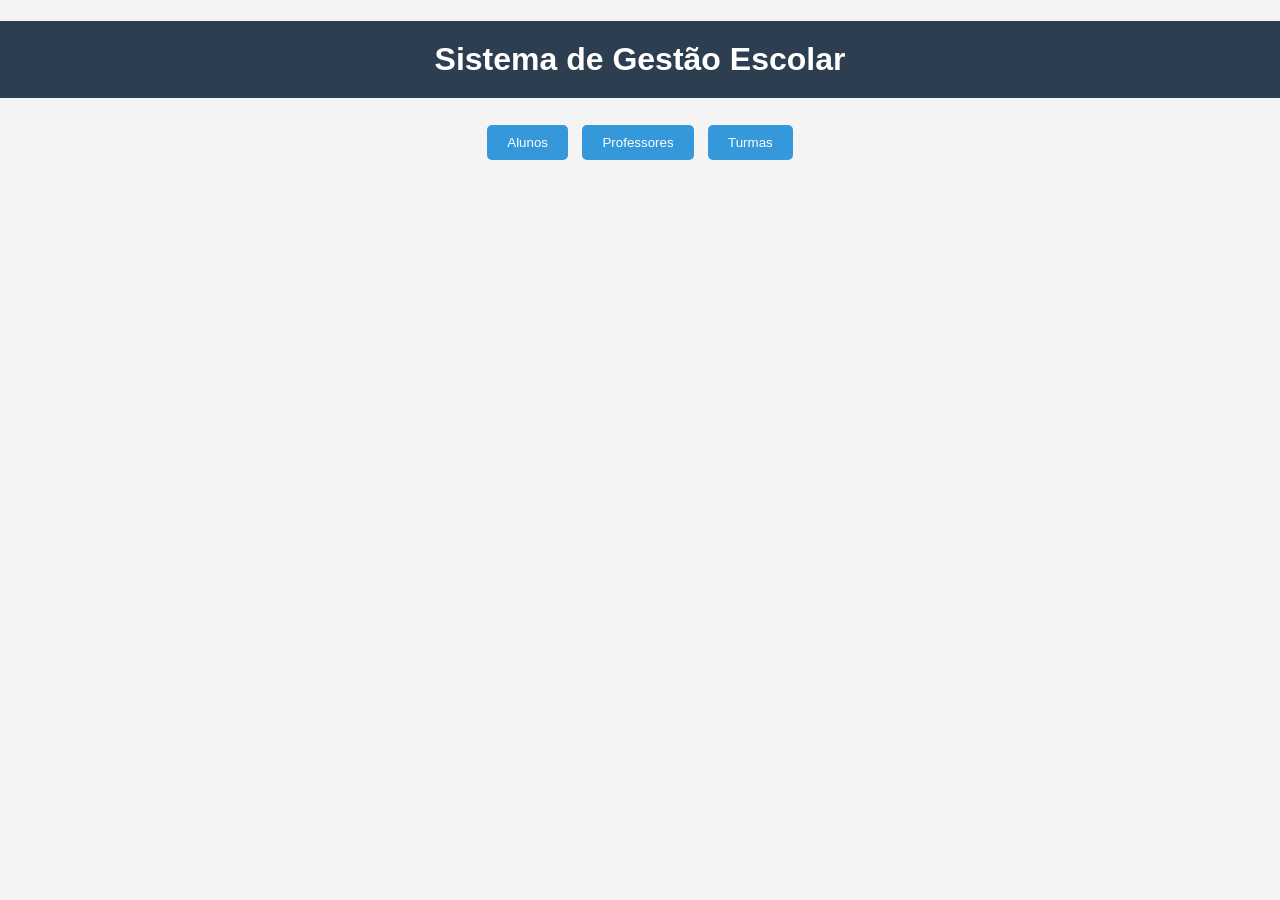
<file: index.html>
<!DOCTYPE html>
<html>
<head>
<meta charset="UTF-8">
<title>Sistema de Gestão Escolar</title>
<link rel="stylesheet" href="style.css">
</head>

<body>

<h1>Sistema de Gestão Escolar</h1>

<div class="menu">
<button onclick="mostrar('alunos')">Alunos</button>
<button onclick="mostrar('professores')">Professores</button>
<button onclick="mostrar('turmas')">Turmas</button>
</div>

<div id="alunos" class="conteudo">
<h2>Cadastro de Alunos</h2>
<input type="text" placeholder="Nome do aluno">
<button>Salvar</button>
</div>

<div id="professores" class="conteudo">
<h2>Cadastro de Professores</h2>
<input type="text" placeholder="Nome do professor">
<button>Salvar</button>
</div>

<div id="turmas" class="conteudo">
<h2>Controle de Turmas</h2>
<input type="text" placeholder="Nome da turma">
<button>Salvar</button>
</div>

<script src="script.js"></script>

</body>
</html>
</file>
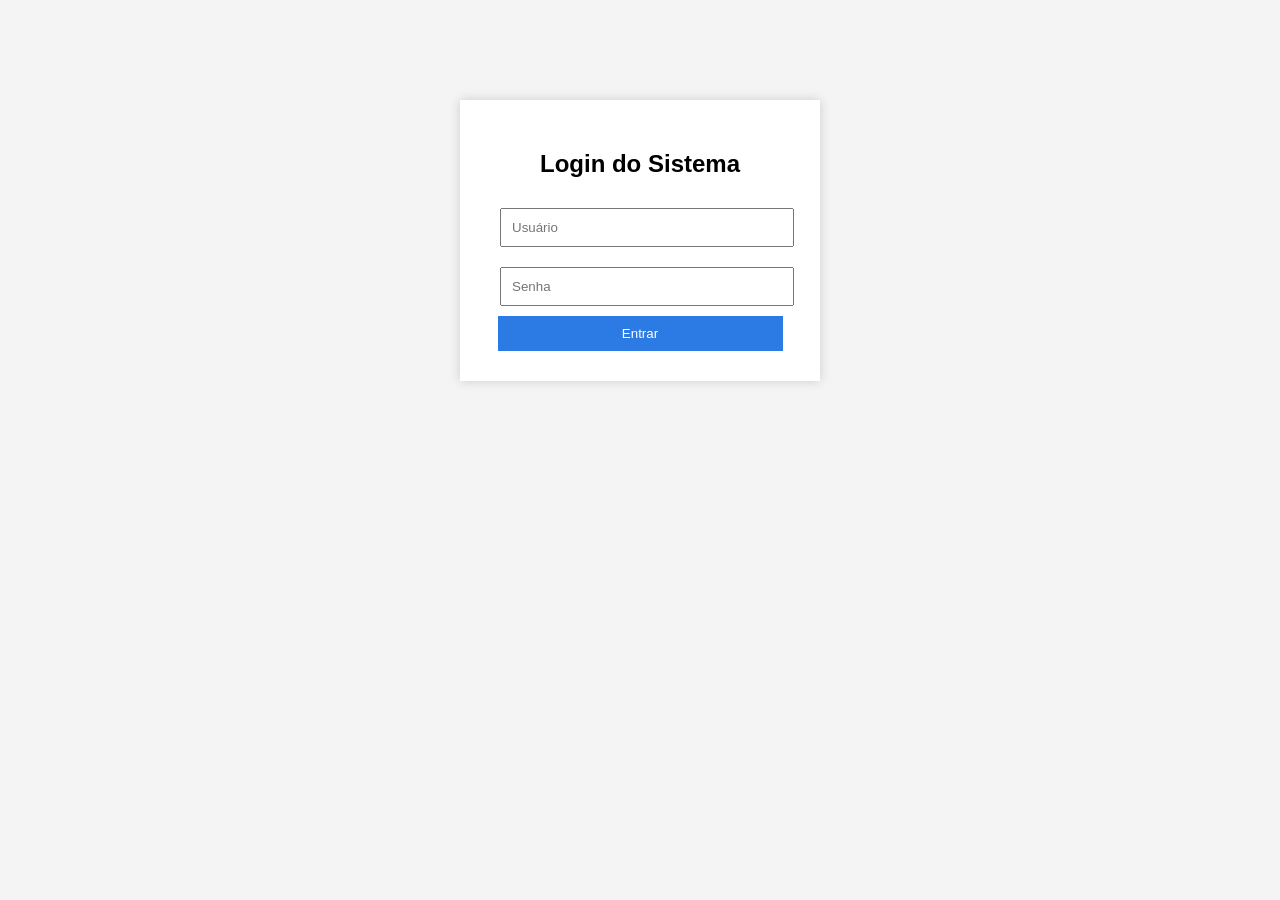
<file: docs/index.html>
<!DOCTYPE html>
<html>
<head>
<title>Sistema Escolar</title>
<style>

body{
font-family: Arial;
background:#f4f4f4;
text-align:center;
}

.login{
margin-top:100px;
background:white;
padding:30px;
width:300px;
margin-left:auto;
margin-right:auto;
box-shadow:0 0 10px #ccc;
}

input{
width:90%;
padding:10px;
margin:10px;
}

button{
padding:10px;
width:95%;
background:#2c7be5;
color:white;
border:none;
}

</style>
</head>

<body>

<div class="login">

<h2>Login do Sistema</h2>

<input type="text" placeholder="Usuário">

<input type="password" placeholder="Senha">

<a href="painel.html">
<button>Entrar</button>
</a>

</div>

</body>
</html>
</file>
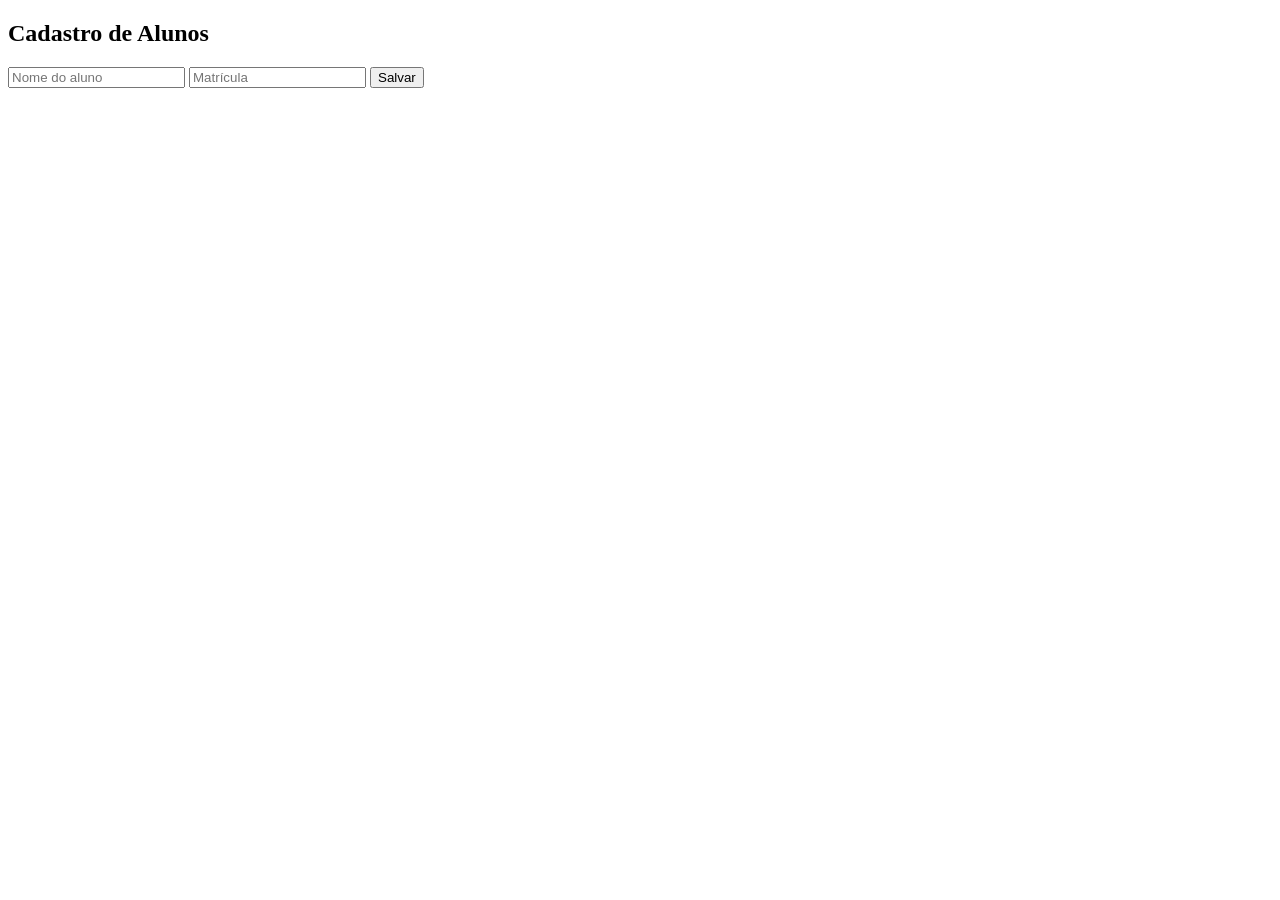
<file: alunos.html>
<!DOCTYPE html>
<html>
<head>
<title>Cadastro de Alunos</title>
</head>

<body>

<h2>Cadastro de Alunos</h2>

<input type="text" placeholder="Nome do aluno">

<input type="text" placeholder="Matrícula">

<button>Salvar</button>

</body>
</html>
</file>
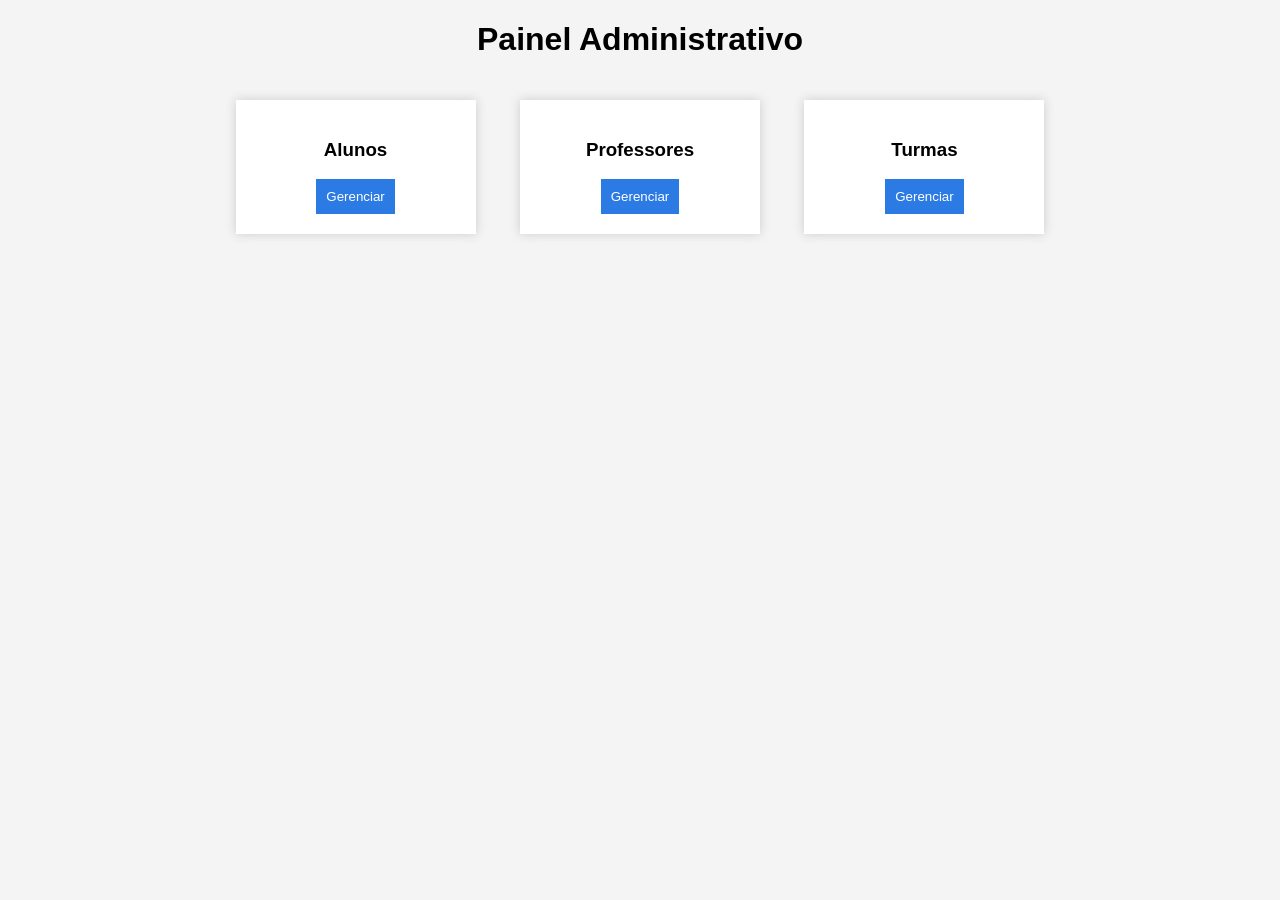
<file: painel.html>
<!DOCTYPE html>
<html>
<head>
<title>Painel Administrativo</title>
<style>

body{
font-family:Arial;
background:#f4f4f4;
text-align:center;
}

.card{
background:white;
padding:20px;
margin:20px;
display:inline-block;
width:200px;
box-shadow:0 0 10px #ccc;
}

a{
text-decoration:none;
}

button{
padding:10px;
background:#2c7be5;
color:white;
border:none;
}

</style>
</head>

<body>

<h1>Painel Administrativo</h1>

<div class="card">
<h3>Alunos</h3>
<a href="alunos.html">
<button>Gerenciar</button>
</a>
</div>

<div class="card">
<h3>Professores</h3>
<a href="professores.html">
<button>Gerenciar</button>
</a>
</div>

<div class="card">
<h3>Turmas</h3>
<a href="turmas.html">
<button>Gerenciar</button>
</a>
</div>

</body>
</html>
</file>
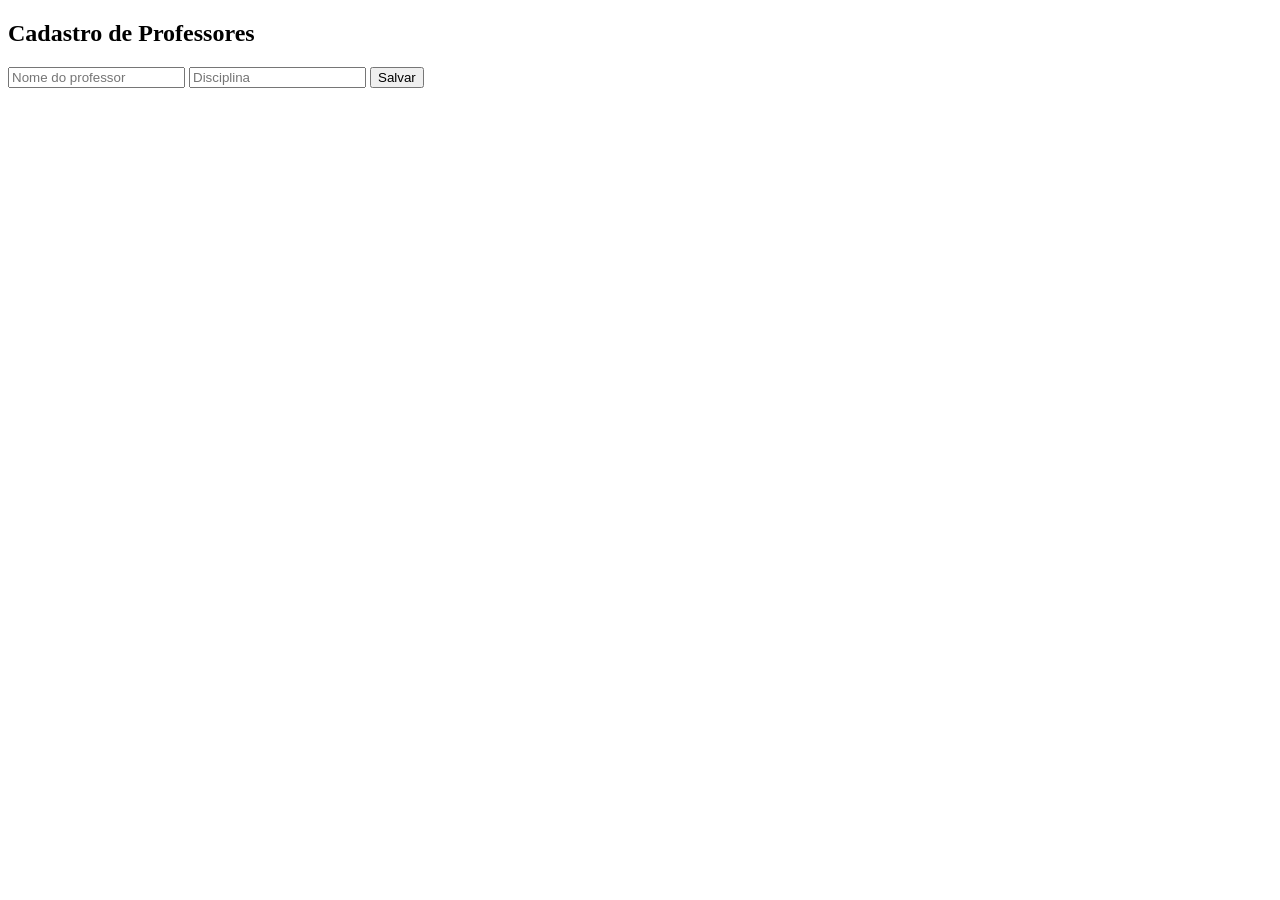
<file: professores.html>
<!DOCTYPE html>
<html>
<head>
<title>Cadastro de Professores</title>
</head>

<body>

<h2>Cadastro de Professores</h2>

<input type="text" placeholder="Nome do professor">

<input type="text" placeholder="Disciplina">

<button>Salvar</button>

</body>
</html>
</file>
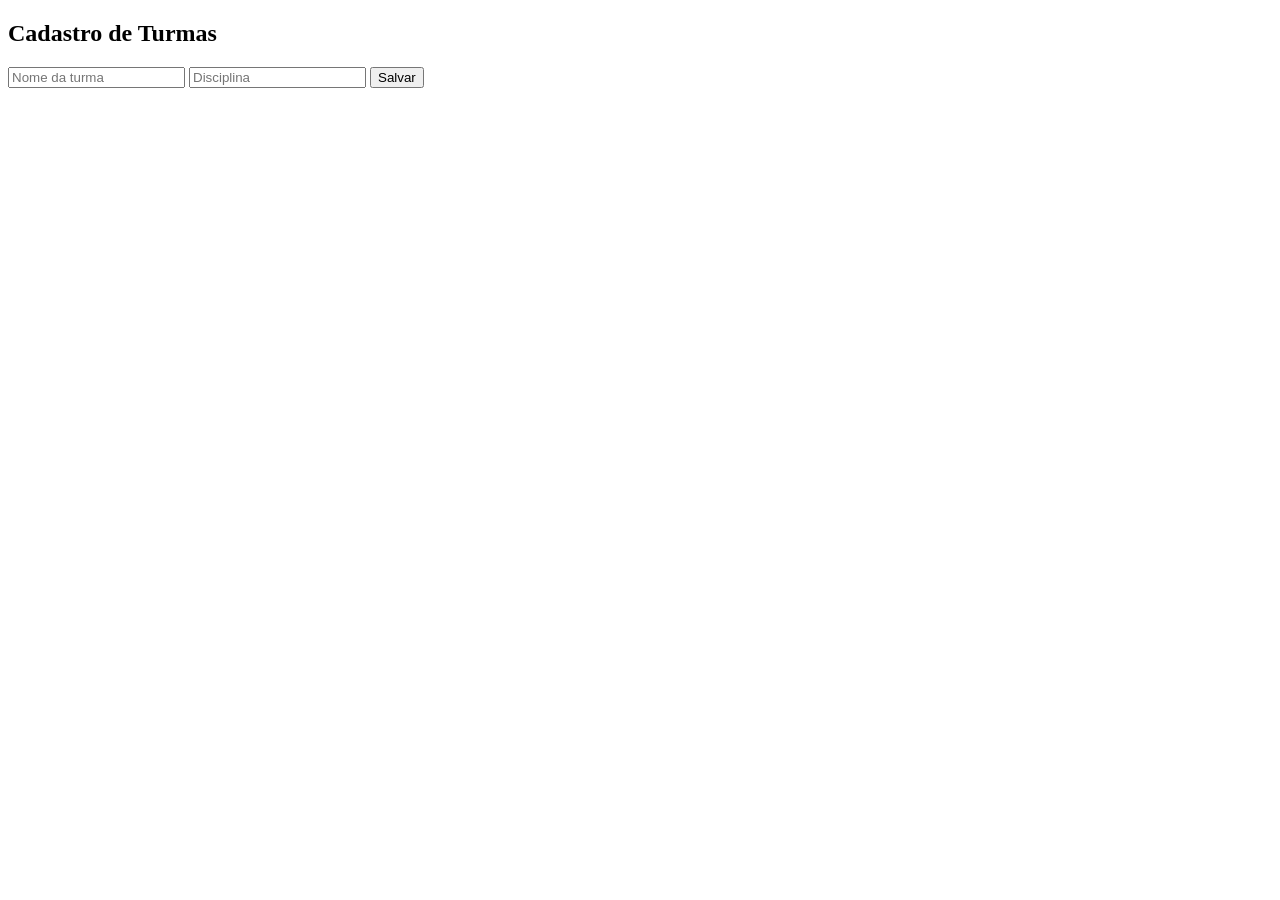
<file: turmas.html>
<!DOCTYPE html>
<html>
<head>
<title>Turmas</title>
</head>

<body>

<h2>Cadastro de Turmas</h2>

<input type="text" placeholder="Nome da turma">

<input type="text" placeholder="Disciplina">

<button>Salvar</button>

</body>
</html>
</file>
<file: style.css>
body {
font-family: Arial, sans-serif;
background-color: #f4f4f4;
text-align: center;
margin: 0;
padding: 0;
}

h1 {
background-color: #2c3e50;
color: white;
padding: 20px;
}

.menu {
margin: 20px;
}

button {
padding: 10px 20px;
margin: 5px;
border: none;
background-color: #3498db;
color: white;
cursor: pointer;
border-radius: 5px;
}

button:hover {
background-color: #2980b9;
}

.conteudo {
display: none;
background: white;
padding: 20px;
margin: 20px;
border-radius: 8px;
box-shadow: 0 0 10px rgba(0,0,0,0.1);
}
</file>
